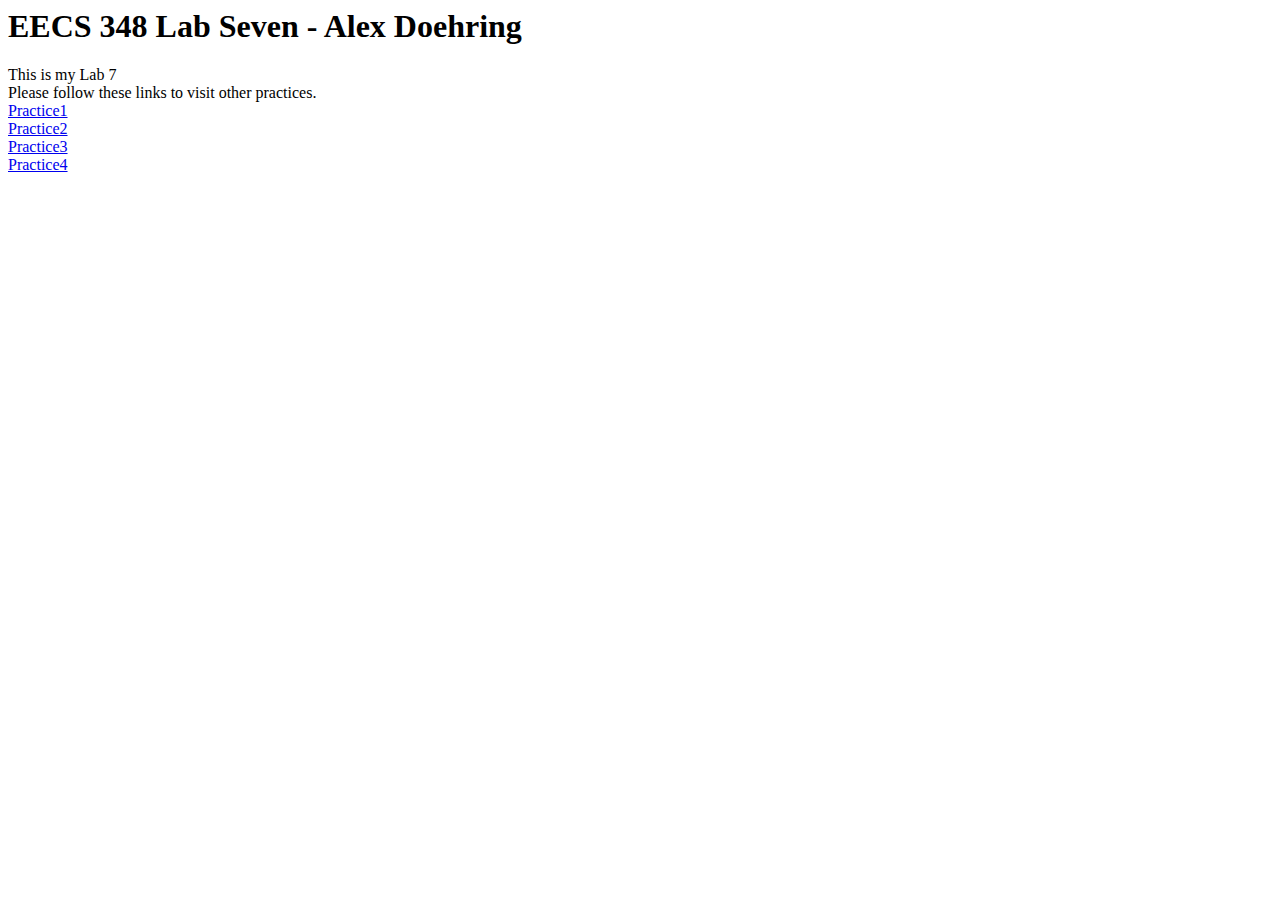
<file: index.html>
<html>

<head>
    <h1>EECS 348 Lab Seven - Alex Doehring</h1>
</head>

<body>
    This is my Lab 7<br>

    Please follow these links to visit other practices.<br>
    <a href="practice1.html">Practice1</a> <br>
    <a href="practice2.html">Practice2</a> <br>
    <a href="practice3.html">Practice3</a> <br>
    <a href="practice4.html">Practice4</a> <br>
</body>

</html>
</file>
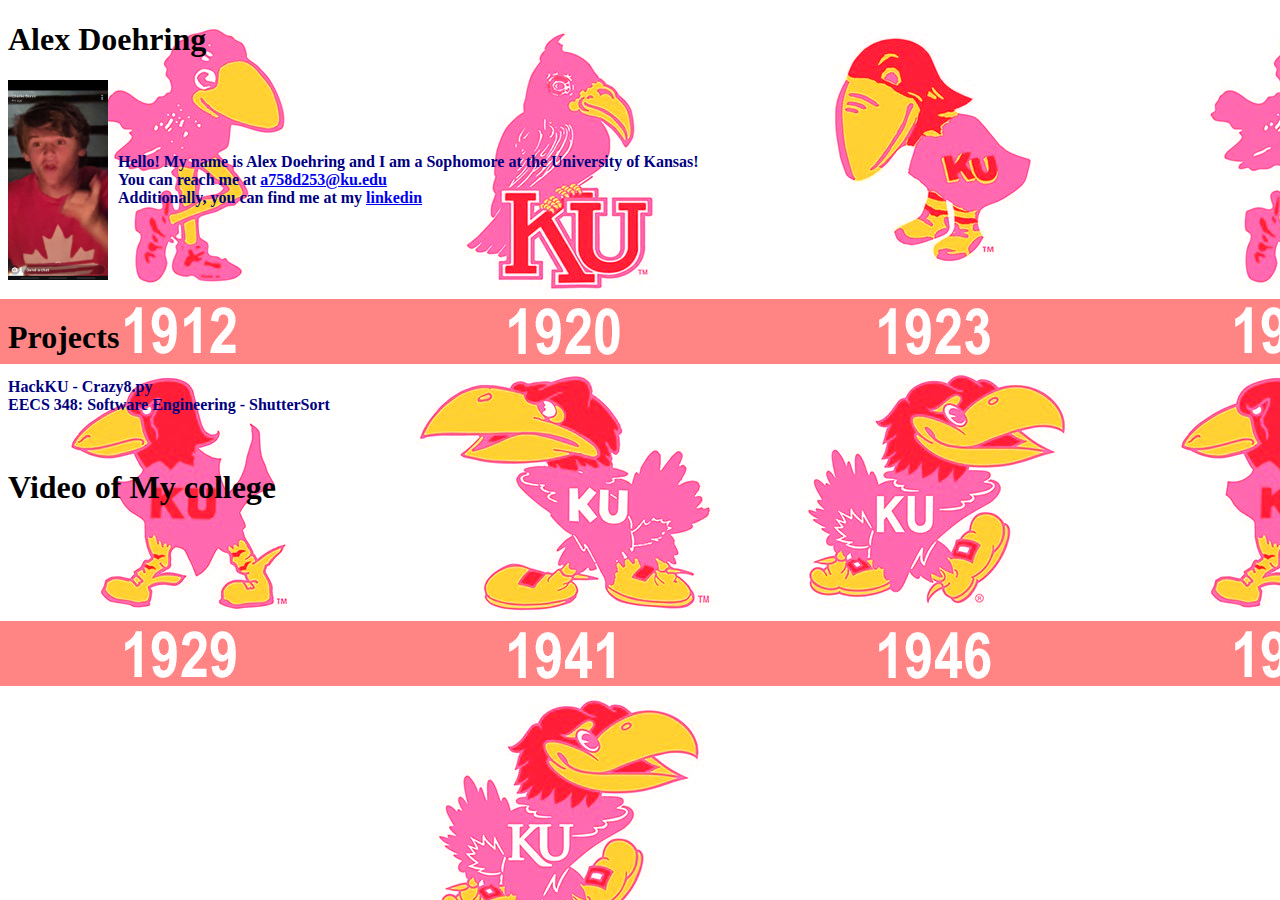
<file: practice1.html>
<!DOCTYPE html>
<html>

<head>
    <title>Practice1</title>
    <link rel="stylesheet" type="text/css" href="practice1.css"/>
</head>

<body>
    <h1>Alex Doehring</h1>
    <div class="profile-and-info">
        <img src="359.jpeg" width="100" height="200">
        <p>
            Hello! My name is Alex Doehring and I am a Sophomore at the University of Kansas! <br>
            You can reach me at <A HREF="mailto:a758d253@ku.edu">a758d253@ku.edu</A><br>
            Additionally, you can find me at my <a href="www.linkedin.com/in/alexdoehring">linkedin</a>
        </p>
    </div>
    <br>
    <h1>Projects</h1>
    <p>
        HackKU - Crazy8.py <br>
        EECS 348: Software Engineering - ShutterSort <br>
    </p>
    <br>
    <h1>Video of My college</h1>
    <iframe width="560" height="315" src="https://www.youtube-nocookie.com/embed/C6B1_A0qOUw?si=HxtF-1TxhQasAK7w" title="YouTube video player" frameborder="0" allow="accelerometer; autoplay; clipboard-write; encrypted-media; gyroscope; picture-in-picture; web-share" allowfullscreen></iframe>

</body>

</html>
</file>
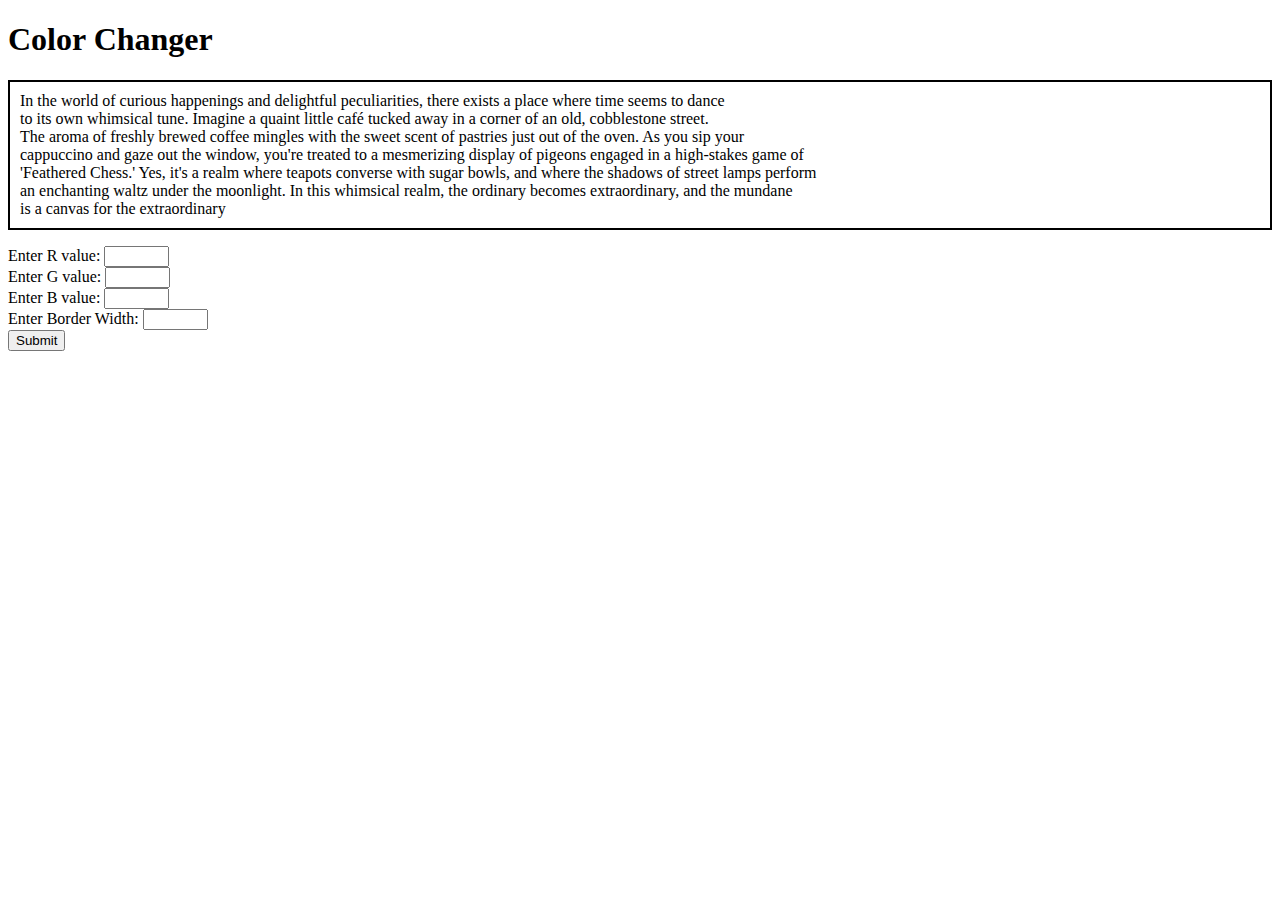
<file: practice2.html>
<!DOCTYPE html>
<html>

<head>
    <title>Practice2</title>
    <link rel="stylesheet" type="text/css" href="practice2.css"/>
</head>

<body>
    <h1>Color Changer</h1>
    <p id="my-paragraph">
        In the world of curious happenings and delightful peculiarities, there exists a place where time seems to dance <br>
        to its own whimsical tune. Imagine a quaint little café tucked away in a corner of an old, cobblestone street. <br>
        The aroma of freshly brewed coffee mingles with the sweet scent of pastries just out of the oven. As you sip your <br>
        cappuccino and gaze out the window, you're treated to a mesmerizing display of pigeons engaged in a high-stakes game of <br>
        'Feathered Chess.' Yes, it's a realm where teapots converse with sugar bowls, and where the shadows of street lamps perform <br>
        an enchanting waltz under the moonlight. In this whimsical realm, the ordinary becomes extraordinary, and the mundane <br>
        is a canvas for the extraordinary <br>
    </p>
    <form onsubmit="changeColor(); return false;">
        <label for="R-value">Enter R value:</label>
        <input type="text" id="R-value" name="R-value" size="5"> <br>
        <label for="G-value">Enter G value:</label>
        <input type="text" id="G-value" name="G-value" size="5"> <br>
        <label for="B-value">Enter B value:</label>
        <input type="text" id="B-value" name="B-value" size="5"> <br>
        <label for="W-value">Enter Border Width:</label>
        <input type="text" id="W-value" name="W-value" size="5"> <br>
        <input type="submit" value="Submit">
    </form>

    <p id="output"></p>

    <script>
        function changeColor() {
            var R = document.getElementById("R-value").value;
            var G = document.getElementById("G-value").value;
            var B = document.getElementById("B-value").value;
            var W = document.getElementById("W-value").value;
            var rgbColor = 'rgb(' + R + ',' + G + ',' + B + ')';

            document.getElementById("my-paragraph").style.color = rgbColor;

            document.getElementById("my-paragraph").style.borderColor = rgbColor;

            document.getElementById("my-paragraph").style.borderWidth = W + "px";
        } 
    </script>

</body>

</html>
</file>
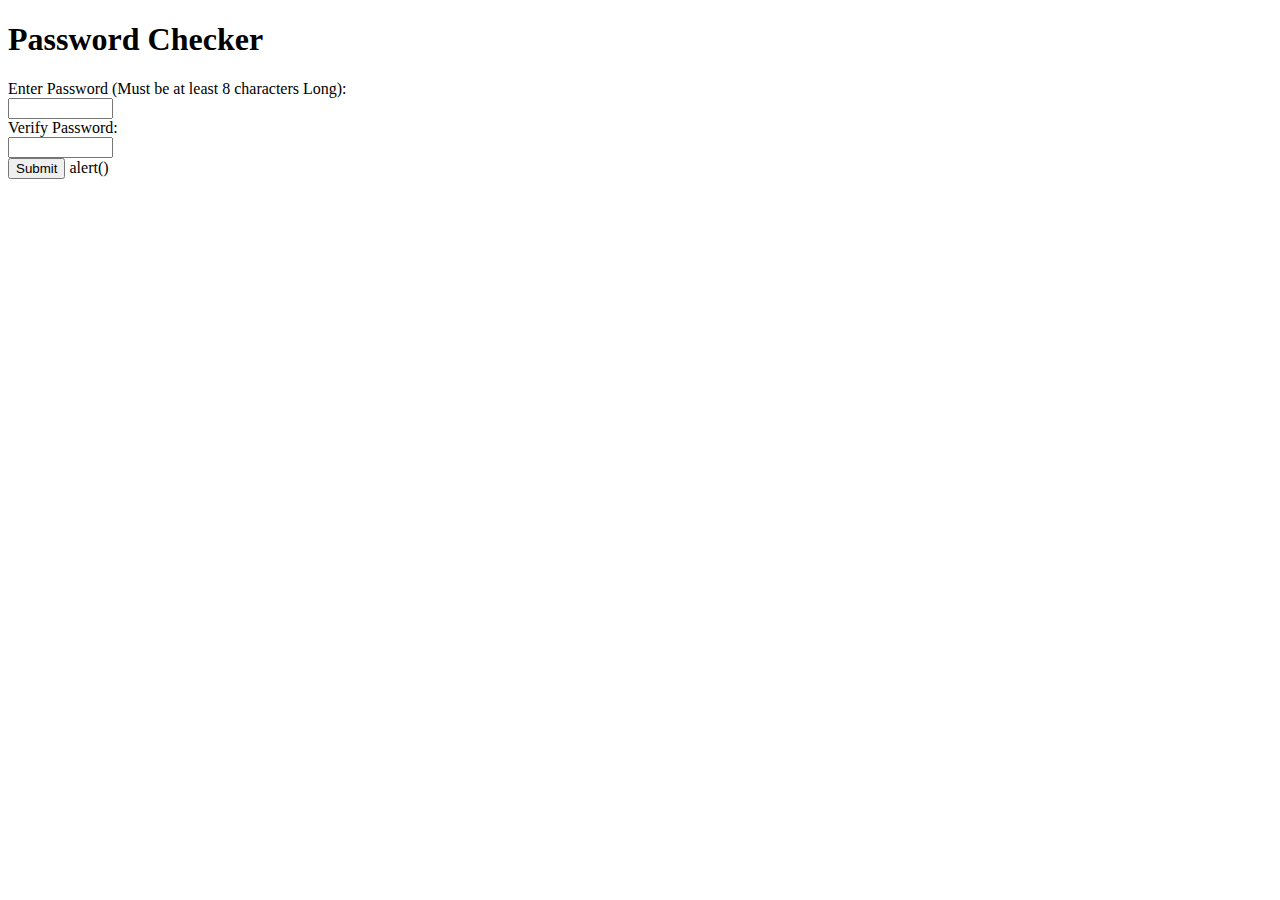
<file: practice3.html>
<!DOCTYPE html>
<html>

<head>
    <title>Practice3</title>
    <link rel="stylesheet" type="text/css" href="practice2.css"/>
</head>

<body>
    <h1>Password Checker</h1>
    <form onsubmit="checkPassword(); return false;">
        <label for="pass1">Enter Password (Must be at least 8 characters Long):</label> <br>
        <input type="text" id="pass1" name="pass1" size="10"> <br>
        <label for="pass2">Verify Password:</label> <br>
        <input type="text" id="pass2" name="pass2" size="10"> <br>
        <input type="submit" value="Submit">
        alert()
    </form>

    <p id="output"></p>

    <script>
        function checkPassword() {
            var pass1 = document.getElementById("pass1").value;
            var pass2 = document.getElementById("pass2").value;
            
            if (pass1.length < 8) {
                alert("Password is too short!");
            }
            else if (pass1 != pass2) {
                alert("Passwords do not match!");
            }
            else {
                alert("Passwords Match!")
            }
        } 
    </script>

</body>

</html>
</file>
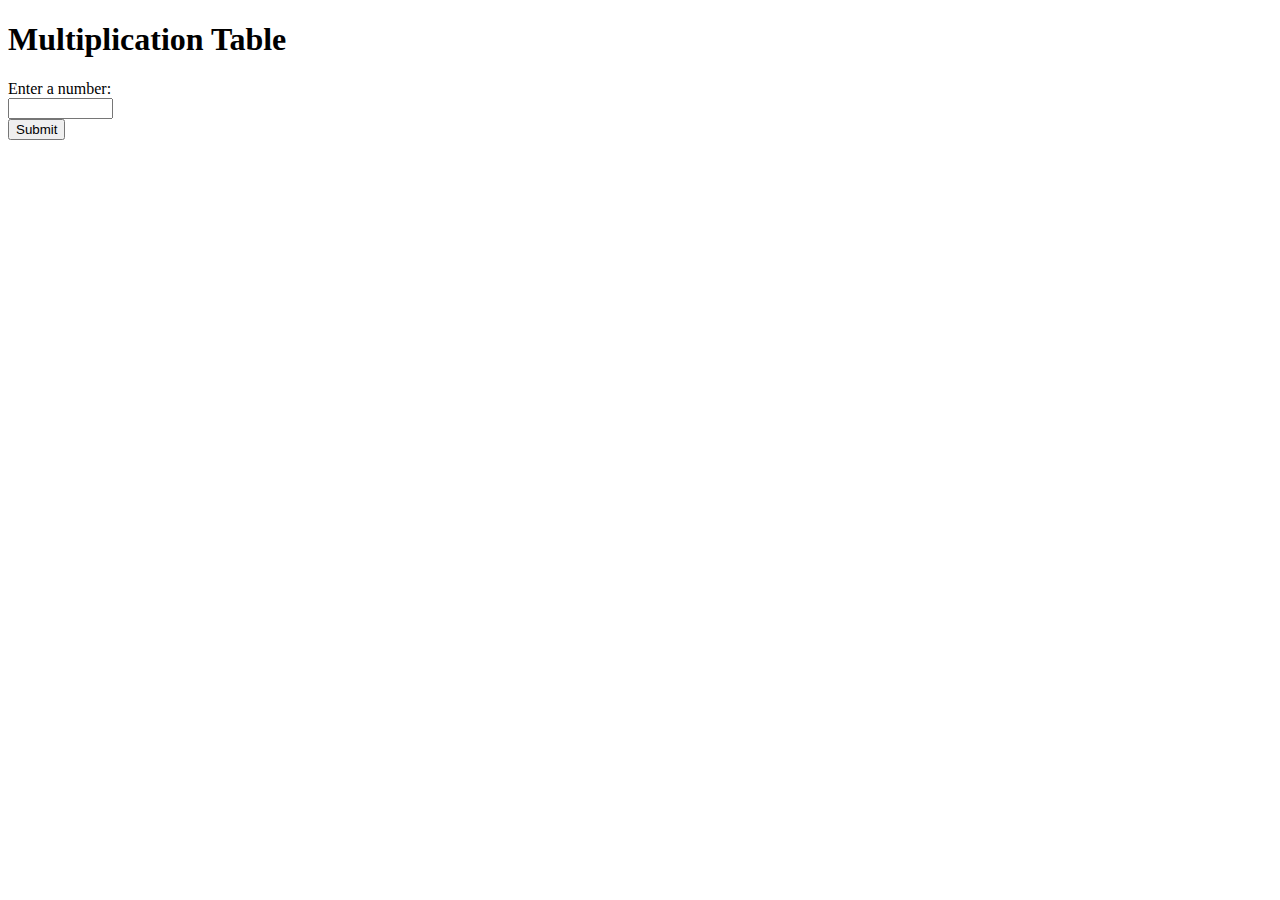
<file: practice4.html>
<!DOCTYPE html>
<html>

<head>
    <title>Practice4</title>
    <link rel="stylesheet" type="text/css" href="practice2.css"/>
</head>

<body>
    <h1>Multiplication Table</h1>
    <form method="POST" action="practice4.php">
        <label for="mult">Enter a number: </label> <br>
        <input type="text" id="mult" name="mult" size="10"> <br>
        <input type="submit" value="Submit">
    </form>

    <p id="output"></p>

</body>

</html>
</file>
<file: practice1.css>
/* Apply a style to all <h1> elements */
h1 {
    color: black;
    font-size: 32px;
}

body {
    background-image: url('Kansas-Jayhawks-Logo-history.jpg');
    background-color: red;
    background-blend-mode: screen;
    
}

.profile-and-info {
    display: flex;
    align-items: center;
}

.profile-and-info img {
    margin-right: 10px;
}


p {
    font-weight: bold;
    color: navy;
    font-size: 16px;
}
</file>
<file: practice2.css>
/* Apply a style to all <h1> elements */
h1 {
    color: black;
    font-size: 32px;
}

#my-paragraph {
    color: black;
    font-size: 16px;
    border: 2px solid black;
    padding: 10px;
}
</file>
